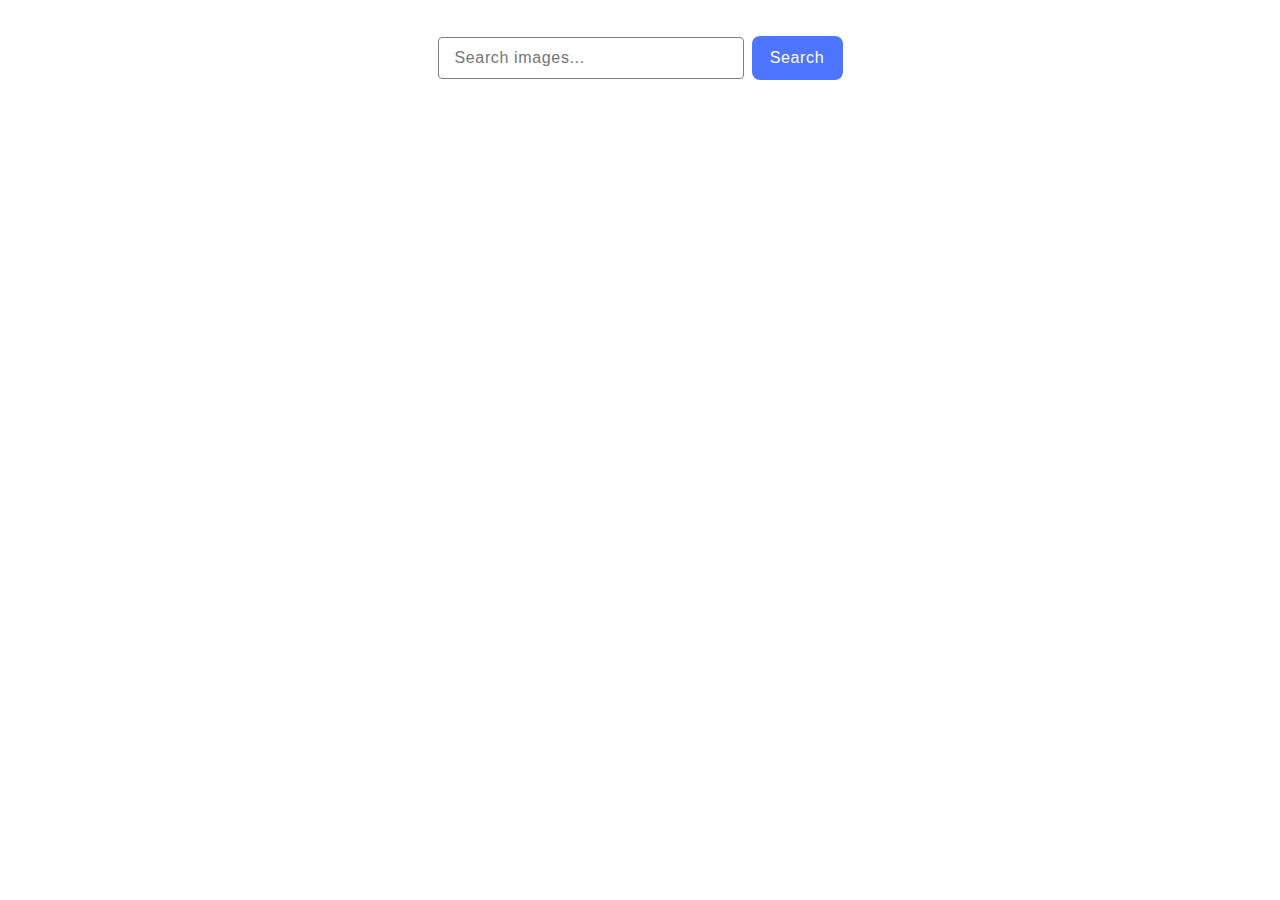
<file: src/index.html>
<!DOCTYPE html>
<html lang="en">
  <head>
    <meta charset="UTF-8" />
    <link rel="icon" type="image/svg+xml" href="/favicon.svg" />
    <meta name="viewport" content="width=device-width, initial-scale=1.0" />
    <title>Vanilla App Template</title>
    <link rel="stylesheet" href="./css/styles.css" />
  </head>
  <body>
    <div class="container">
      <form class="form">
        <label>
          <input
            type="text"
            name="search-text"
            placeholder="Search images..."
            required
          />
        </label>
        <button type="submit">Search</button>
      </form>
      <ul class="gallery"></ul>
      <button type="button" class="load-more-btn hidden">Load more</button>
      <span class="loader hidden"></span>
    </div>

    <script type="module" src="./main.js"></script>
  </body>
</html>
</file>
<file: src/css/styles.css>
/**
  |============================
  | include css partials with
  | default @import url()
  |============================
*/
/* Common styles */
@import url('./reset.css');
@import url('./base.css');
@import url('./container.css');

/* Sections style */
@import url('./loader.css');
@import url('./search-form.css');
</file>
